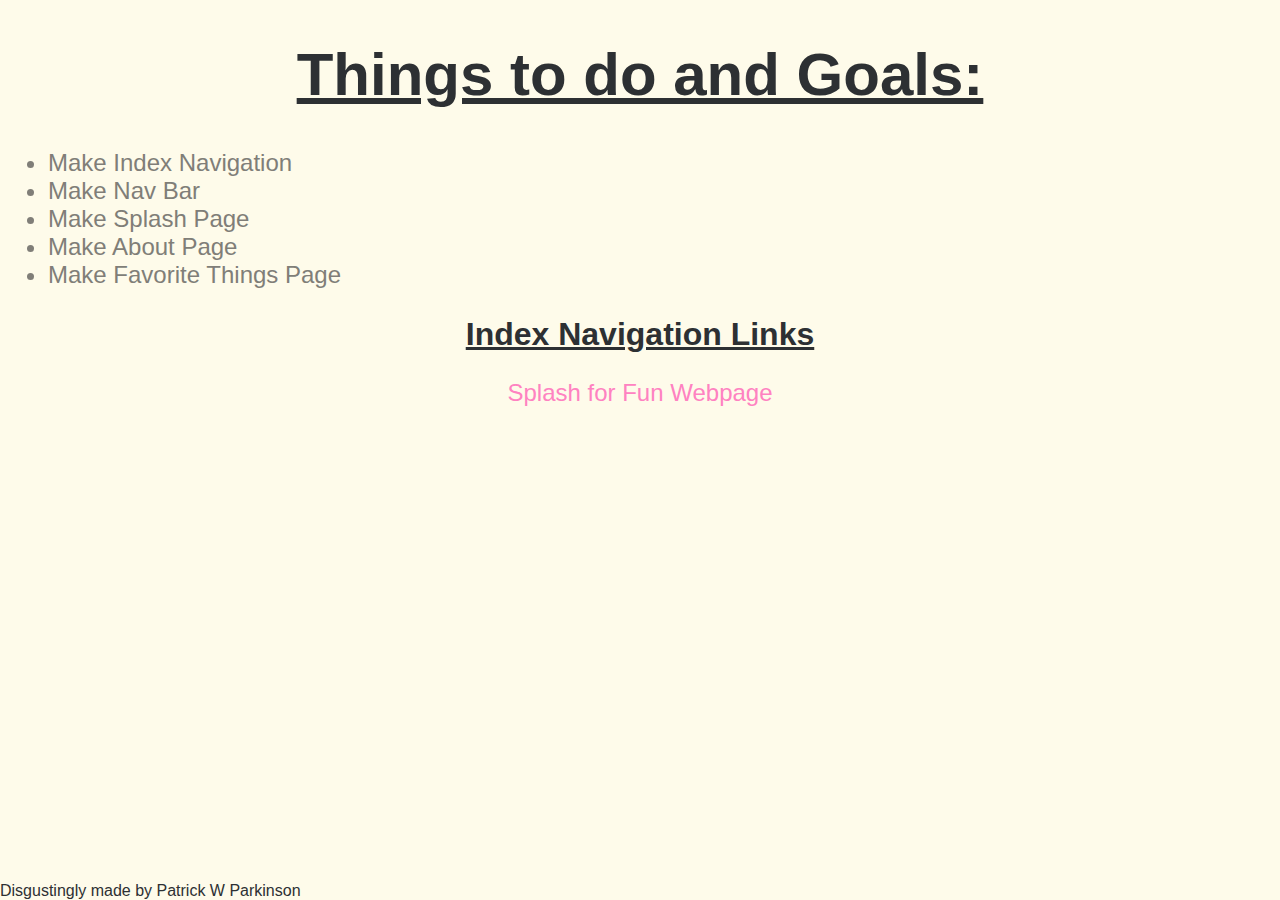
<file: site/index.html>
<!doctype HTML>
<html>
    <head>
      <link rel="stylesheet" href="stylesindex.css">
      <meta charset="utf-8">
        <title>To-Do and Goals/index</title>
    </head>
    <body>
      <header>
        
        <nav>
          
        </nav>
      </header>
        <h1>Things to do and Goals:</h1>
        <ul>
          <li>Make Index Navigation</li>
          <li>Make Nav Bar</li>
          <li>Make Splash Page</li>
          <li>Make About Page</li>
          <li>Make Favorite Things Page</li>
        </ul>
        <h2>Index Navigation Links</h2>
        <a href="splash.html" target="_blank">Splash for Fun Webpage</a>
        <footer>Disgustingly made by Patrick W Parkinson</footer>
    </body>
</html>
</file>
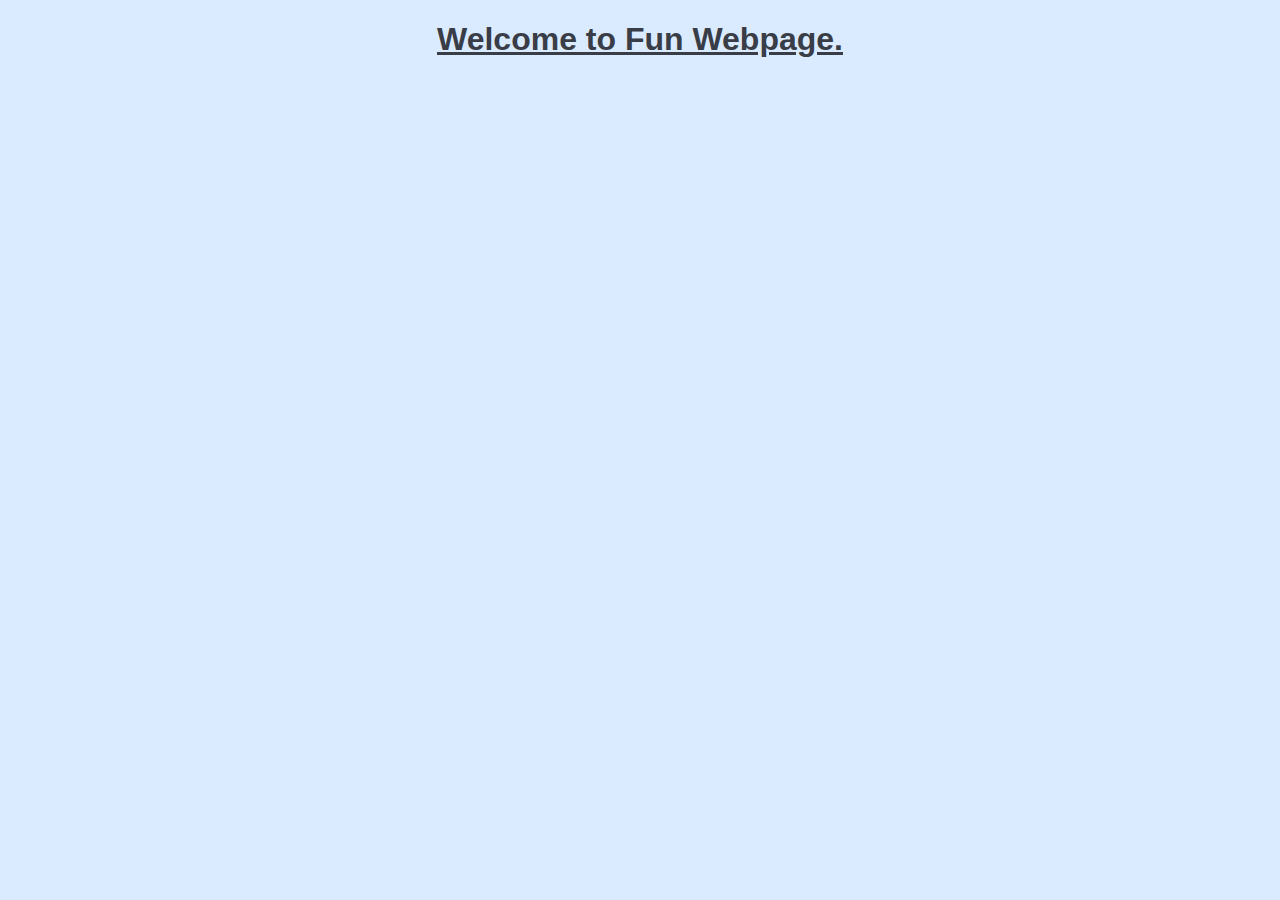
<file: site/splash.html>
<!doctype HTML>
<html>
  <head>
    <link rel="stylesheet" href="stylesmain.css">
    <meta charset="utf-8">
    <title>Fun Webpage</title>
  </head>
  
  <body>
    <h1>Welcome to Fun Webpage.</h1>
  </body>
</html>
</file>
<file: site/stylesindex.css>
body {
  background-color: #fefbea;
}

h1 {
  font-size: 60px;
  text-align: center;
  font-family: Arial;
  color: #2D3033;
  font-weight: bold;
  text-decoration:underline;
}

h2 {
  font-size:32px;
  text-align: center;
  font-family: Arial;
  color: #2D3033;
  font-weight: bold;
  text-decoration:underline;
}

footer {
  position: absolute;
  bottom: 0;
  left: 0;
  font-family: Arial;
  font-size: 16px;
  color: #2D3033;
}

ul {
  color: #807E78;
  font-family: Arial;
  font-size: 24px;
}

a:link {
  font-size: 24px;
  font-family: arial;
  color:#FF82C1;
  display: block;
  text-align:center;
  text-decoration:none;
}

a:visited {
 color:#AC4FC6;
}

a:hover {
  text-decoration:underline;
}
</file>
<file: site/stylesmain.css>
body {
  background-color:#DBEBFF;
}
h1 {
  font-family:Helvetica;
  color:#393D47;
  text-align:center;
  font-weight:bold;
  text-decoration: underline;
}
</file>
